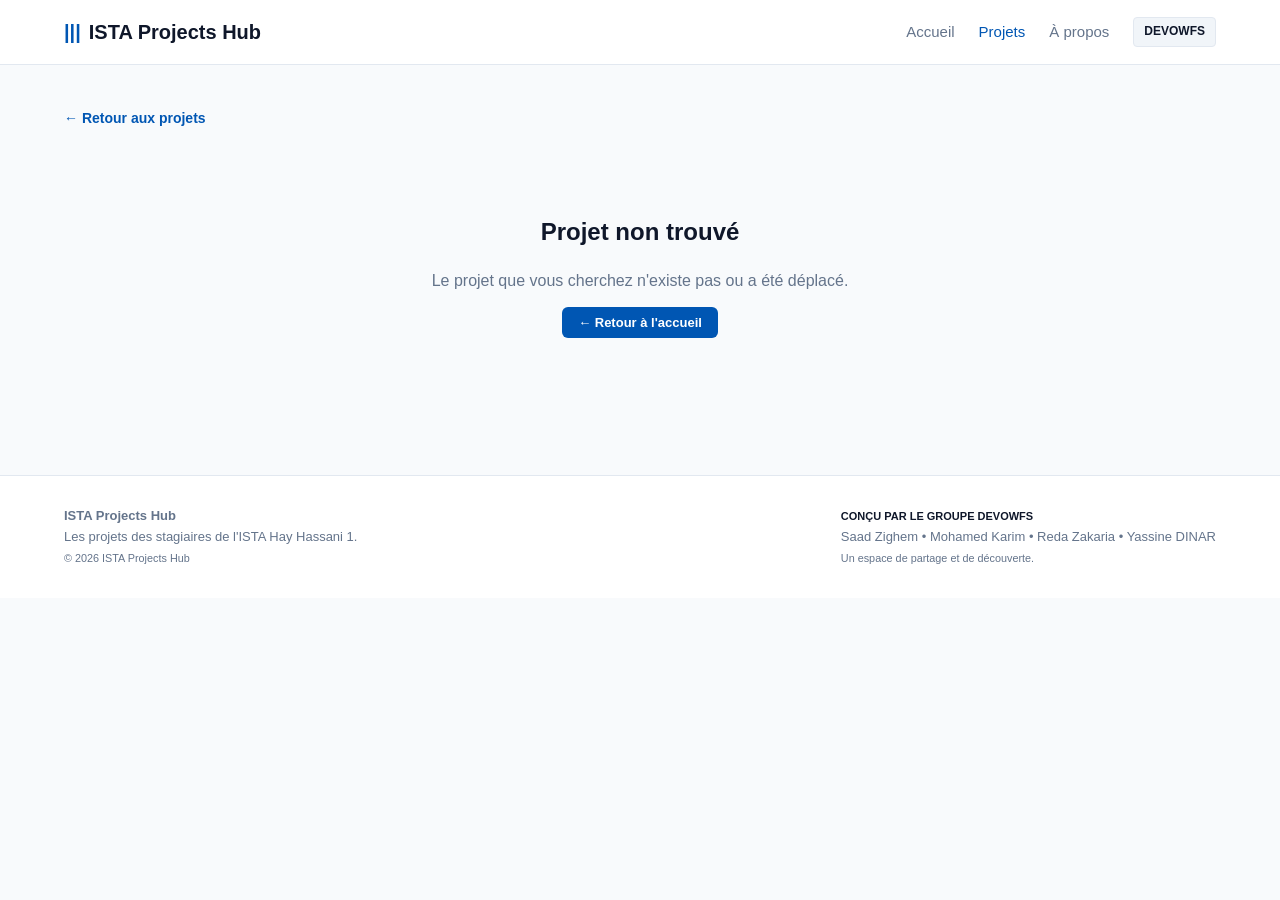
<file: article.html>
<!DOCTYPE html>
<html lang="fr">
<head>
  <meta charset="UTF-8">
  <meta name="viewport" content="width=device-width, initial-scale=1.0">
  <title>Détail du Projet — ISTA Projects Hub</title>
  <link rel="stylesheet" href="css/style.css">
</head>
<body>

  <!-- Header -->
  <header class="navbar">
    <div class="container nav-container">
      <a href="index.html" class="logo">
        <span class="logo-icon">|||</span> ISTA Projects Hub
      </a>
      <nav class="nav-links">
        <a href="index.html">Accueil</a>
        <a href="index.html#projets" class="active">Projets</a>
        <a href="index.html#apropos">À propos</a>
        <span class="badge-group">DEVOWFS</span>
      </nav>
    </div>
  </header>

  <!-- Contenu détaillé du projet -->
  <main class="container detail-container">
    <a href="index.html" class="back-link">← Retour aux projets</a>

    <article id="articleDetail">
      <!-- Contenu injecté dynamiquement par article.js -->
    </article>
  </main>

  <!-- Footer -->
  <footer class="footer">
    <div class="container footer-container">
      <div class="footer-left">
        <strong>ISTA Projects Hub</strong>
        <p>Les projets des stagiaires de l'ISTA Hay Hassani 1.</p>
        <small>© 2026 ISTA Projects Hub</small>
      </div>
      <div class="footer-right">
        <span class="concu-par">CONÇU PAR LE GROUPE DEVOWFS </span>
        <p>Saad Zighem • Mohamed Karim • Reda Zakaria • Yassine DINAR</p>
        <small>Un espace de partage et de découverte.</small>
      </div>
    </div>
  </footer>

  <script src="js/articles.js"></script>
  <script src="js/article.js"></script>
</body>
</html>
</file>
<file: css/style.css>
:root {
  --primary: #0056b3;
  --primary-hover: #004085;
  --bg-color: #f8fafc;
  --card-bg: #ffffff;
  --text-main: #0f172a;
  --text-muted: #64748b;
  --border-color: #e2e8f0;
  --radius: 8px;
  --radius-lg: 16px;
}

* {
  box-sizing: border-box;
  margin: 0;
  padding: 0;
}

body {
  font-family: -apple-system, BlinkMacSystemFont, "Segoe UI", Roboto, Helvetica, Arial, sans-serif;
  background-color: var(--bg-color);
  color: var(--text-main);
  line-height: 1.6;
}

.container {
  width: 90%;
  max-width: 1200px;
  margin: 0 auto;
}

/* Navbar */
.navbar {
  background-color: #fff;
  border-bottom: 1px solid var(--border-color);
  padding: 16px 0;
}

.nav-container {
  display: flex;
  justify-content: space-between;
  align-items: center;
}

.logo {
  font-size: 20px;
  font-weight: 700;
  color: #0f172a;
  text-decoration: none;
  display: flex;
  align-items: center;
  gap: 8px;
}

.logo-icon {
  color: var(--primary);
  font-weight: 900;
}

.nav-links {
  display: flex;
  align-items: center;
  gap: 24px;
}

.nav-links a {
  text-decoration: none;
  color: var(--text-muted);
  font-size: 15px;
  font-weight: 500;
}

.nav-links a.active, .nav-links a:hover {
  color: var(--primary);
}

.badge-group {
  border: 1px solid var(--border-color);
  padding: 4px 10px;
  border-radius: 4px;
  font-size: 12px;
  font-weight: bold;
  background: #f1f5f9;
}

/* Hero Section */
.hero {
  background-color: #fff;
  border-bottom: 1px solid var(--border-color);
  padding: 60px 0 40px;
  text-align: center;
}

.hero-content {
  max-width: 780px;
}

.tag-overline {
  font-size: 12px;
  font-weight: 700;
  color: var(--primary);
  letter-spacing: 1px;
}

.hero h1 {
  font-size: 36px;
  font-weight: 800;
  margin: 12px 0;
  color: #0f172a;
  line-height: 1.25;
}

.hero-desc {
  font-size: 16px;
  color: var(--text-muted);
  margin-bottom: 30px;
}

/* Search Box */
.search-box {
  position: relative;
  max-width: 580px;
  margin: 0 auto 24px;
}

.search-box input {
  width: 100%;
  padding: 14px 16px 14px 44px;
  border: 1px solid var(--border-color);
  border-radius: 28px;
  font-size: 15px;
  outline: none;
  transition: 0.2s ease;
}

.search-box input:focus {
  border-color: var(--primary);
  box-shadow: 0 0 0 3px rgba(0, 86, 179, 0.15);
}

.search-icon {
  position: absolute;
  left: 16px;
  top: 50%;
  transform: translateY(-50%);
  font-size: 16px;
}

/* Filters */
.filters-container {
  display: flex;
  justify-content: center;
  gap: 10px;
  flex-wrap: wrap;
}

.filter-btn {
  background: #fff;
  border: 1px solid var(--border-color);
  padding: 8px 18px;
  border-radius: 20px;
  cursor: pointer;
  font-size: 14px;
  font-weight: 500;
  color: var(--text-muted);
  transition: 0.2s ease;
}

.filter-btn:hover {
  background: #f1f5f9;
}

.filter-btn.active {
  background-color: var(--primary);
  color: #fff;
  border-color: var(--primary);
}

/* Main Content & Grid */
.main-content {
  padding: 40px 0 80px;
}

.section-header {
  display: flex;
  justify-content: space-between;
  align-items: center;
  margin-bottom: 24px;
}

.section-header h2 {
  font-size: 22px;
}

.count-badge {
  font-size: 13px;
  color: var(--text-muted);
}

.projects-grid {
  display: grid;
  grid-template-columns: repeat(auto-fit, minmax(360px, 1fr));
  gap: 30px;
}

/* Card Style */
.project-card {
  background: var(--card-bg);
  border: 1px solid var(--border-color);
  border-radius: var(--radius-lg);
  overflow: hidden;
  display: flex;
  flex-direction: column;
  transition: transform 0.2s, box-shadow 0.2s;
}

.project-card:hover {
  transform: translateY(-4px);
  box-shadow: 0 10px 20px rgba(0,0,0,0.06);
}

.card-img {
  width: 100%;
  height: 210px;
  object-fit: cover;
}

.card-body {
  padding: 24px;
  display: flex;
  flex-direction: column;
  flex-grow: 1;
}

.card-meta {
  display: flex;
  justify-content: space-between;
  font-size: 12px;
  color: var(--text-muted);
  margin-bottom: 12px;
}

.badge-cat {
  background: #e0f2fe;
  color: #0369a1;
  padding: 4px 10px;
  border-radius: 6px;
  font-weight: 600;
}

.card-body h3 {
  font-size: 20px;
  margin-bottom: 10px;
  color: #0f172a;
}

.card-body p {
  font-size: 14px;
  color: var(--text-muted);
  margin-bottom: 16px;
  flex-grow: 1;
}

.card-footer {
  border-top: 1px solid var(--border-color);
  padding-top: 16px;
  display: flex;
  justify-content: space-between;
  align-items: center;
}

.promo-tag {
  font-size: 12px;
  color: var(--text-muted);
}

.btn-read {
  background-color: var(--primary);
  color: #fff;
  text-decoration: none;
  padding: 8px 16px;
  border-radius: 6px;
  font-size: 13px;
  font-weight: 600;
  transition: background 0.2s;
}

.btn-read:hover {
  background-color: var(--primary-hover);
}

/* Detail Page */
.detail-container {
  padding: 40px 0 80px;
}

.back-link {
  display: inline-block;
  margin-bottom: 24px;
  color: var(--primary);
  text-decoration: none;
  font-weight: 600;
  font-size: 14px;
}

.detail-header {
  margin-bottom: 24px;
}

.detail-header h1 {
  font-size: 36px;
  margin-bottom: 12px;
}

.detail-subtitle {
  font-size: 17px;
  color: var(--text-muted);
  margin-bottom: 16px;
}

.detail-meta-bar {
  display: flex;
  align-items: center;
  gap: 16px;
  font-size: 14px;
  color: var(--text-muted);
}

.detail-banner {
  width: 100%;
  height: 420px;
  object-fit: cover;
  border-radius: var(--radius-lg);
  margin-bottom: 36px;
}

.detail-grid {
  display: grid;
  grid-template-columns: 1fr 1fr;
  gap: 30px;
  margin-bottom: 36px;
}

.info-block {
  background: #fff;
  border: 1px solid var(--border-color);
  border-radius: var(--radius);
  padding: 24px;
}

.info-block h3 {
  display: flex;
  align-items: center;
  gap: 8px;
  margin-bottom: 12px;
  font-size: 18px;
}

.tech-section {
  display: flex;
  align-items: center;
  gap: 12px;
}

.tech-badge {
  background: #e2e8f0;
  padding: 6px 12px;
  border-radius: 6px;
  font-size: 13px;
  font-weight: 600;
}

/* Footer */
.footer {
  background: #fff;
  border-top: 1px solid var(--border-color);
  padding: 30px 0;
  font-size: 13px;
  color: var(--text-muted);
}

.footer-container {
  display: flex;
  justify-content: space-between;
  align-items: center;
}

.concu-par {
  font-size: 11px;
  font-weight: 700;
  color: #0f172a;
}

@media (max-width: 768px) {
  .detail-grid { grid-template-columns: 1fr; }
  .footer-container { flex-direction: column; gap: 16px; text-align: center; }
}
</file>
